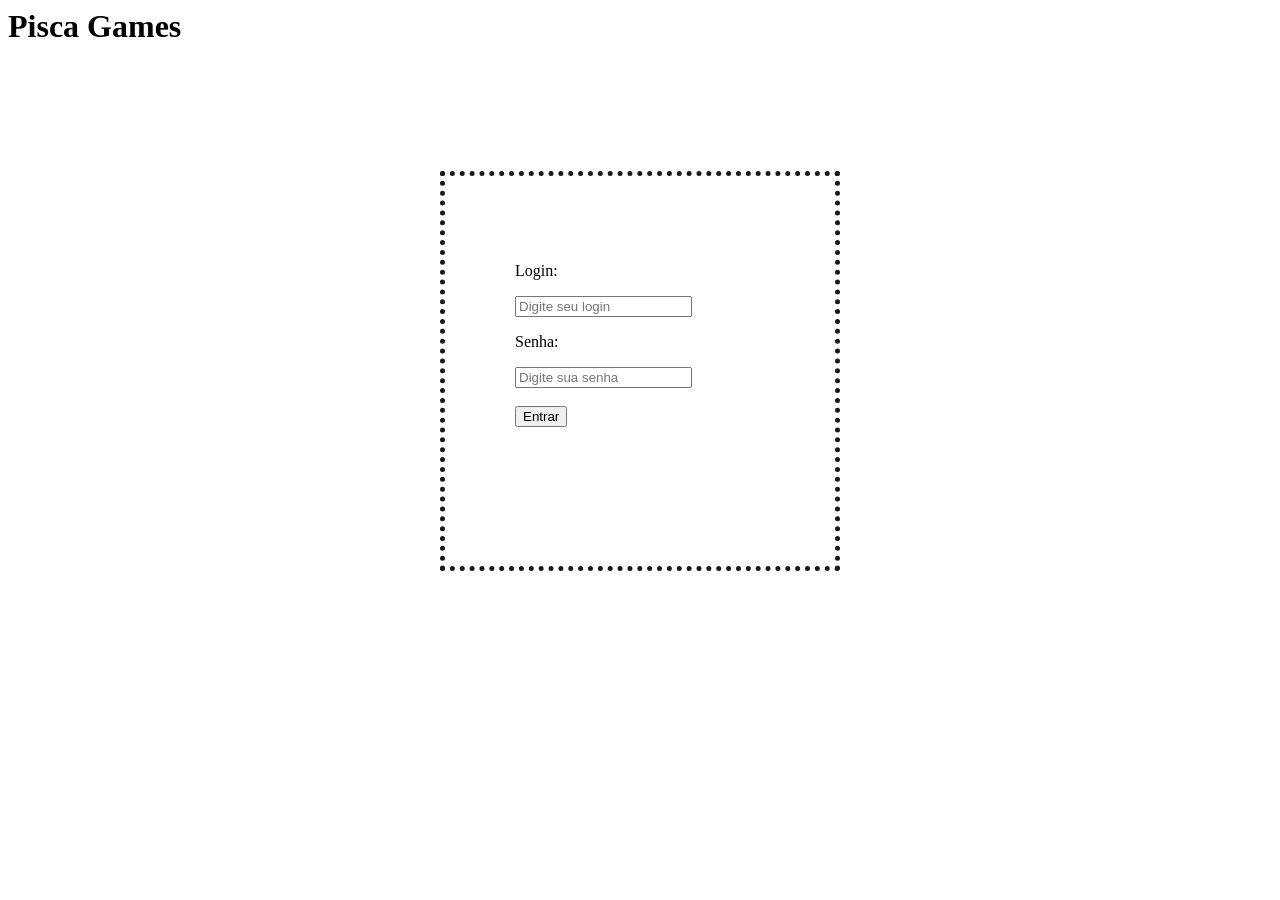
<file: index.html>
<DOCTYPE html>
    <html lang="pt-br">

    <head>
        <title>Pisca Games</title>
        <meta charset="UTF-8">
        <link rel="stylesheet" href="CSS/style.css">
        <script src="JS/script.js"></script>
    </head>

    <body>
        <h1>Pisca Games</h1>
        <div class="box">
            <p>Login:</p>
            <input type="text" name="login" id="login" placeholder="Digite seu login">
            <br/>
            <p>Senha:</p>
            <input type="password" name="Senha" id="senha" placeholder="Digite sua senha">
            <br></br>
            <button type="bu" onclick="verificarLogin()">Entrar</button>

        </div>
    </body>

    </html>
</file>
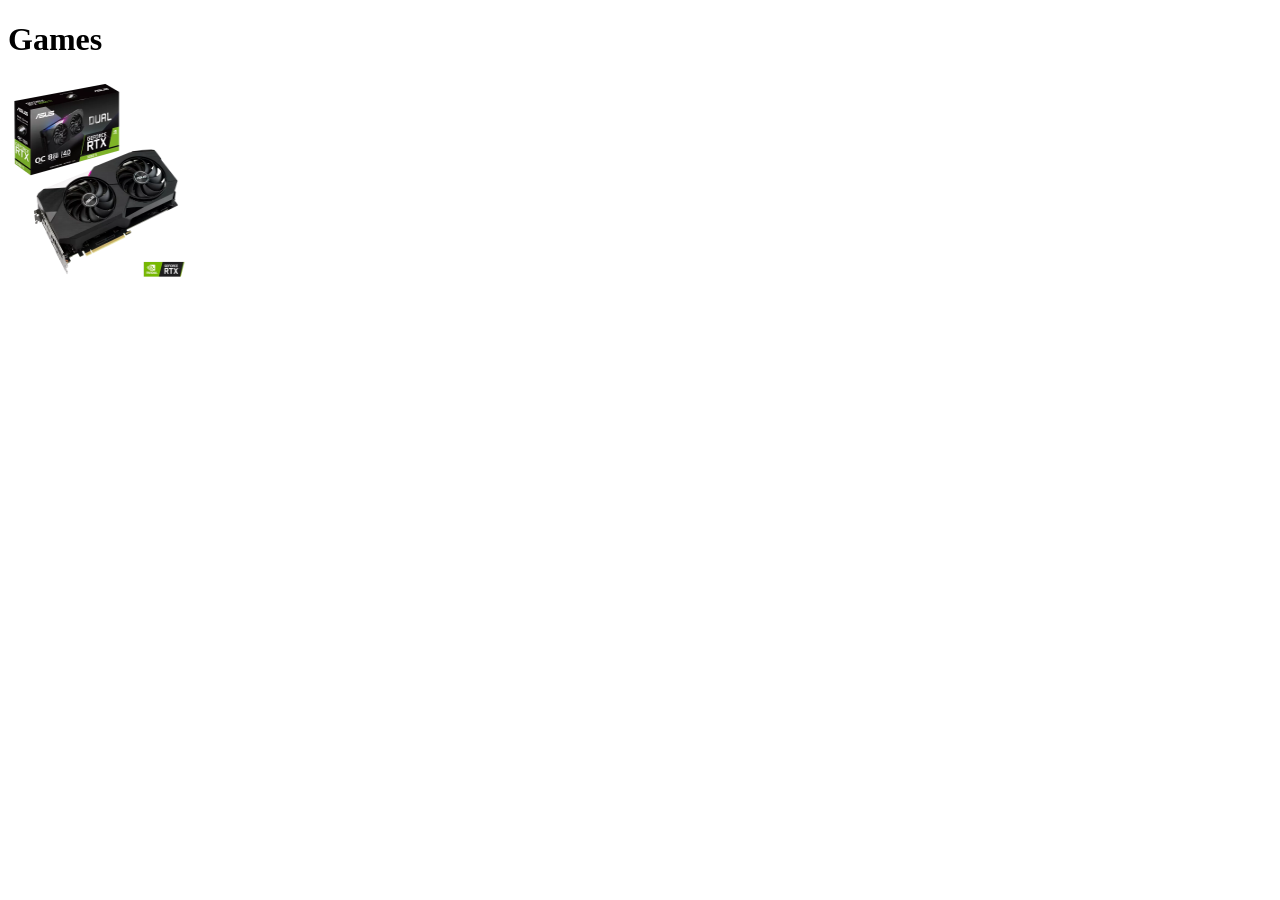
<file: games.html>
<!DOCTYPE html>
<html lang="pt-BR">

<head>
    <meta charset="UTF-8">
    <title>Games</title>
    <link rel="stylesheet" href="CSS/style.css">
</head>

<body>
    <h1>Games</h1>
    <div class="produtos">
    <img src="img/rtx.jpg">
    </div>
</body>
</html>
</file>
<file: CSS/style.css>
* {
    box-sizing: border-box;
}

.box{
    width: 400px;
    height: 400px;
    margin: 10% auto;
    border: dotted 5px rgba(0,0,0,0.9);
    padding: 70px;
}

.produtos img{

    width: 180px;
    height: 200px;
    border-radius: 10px;

}
</file>
